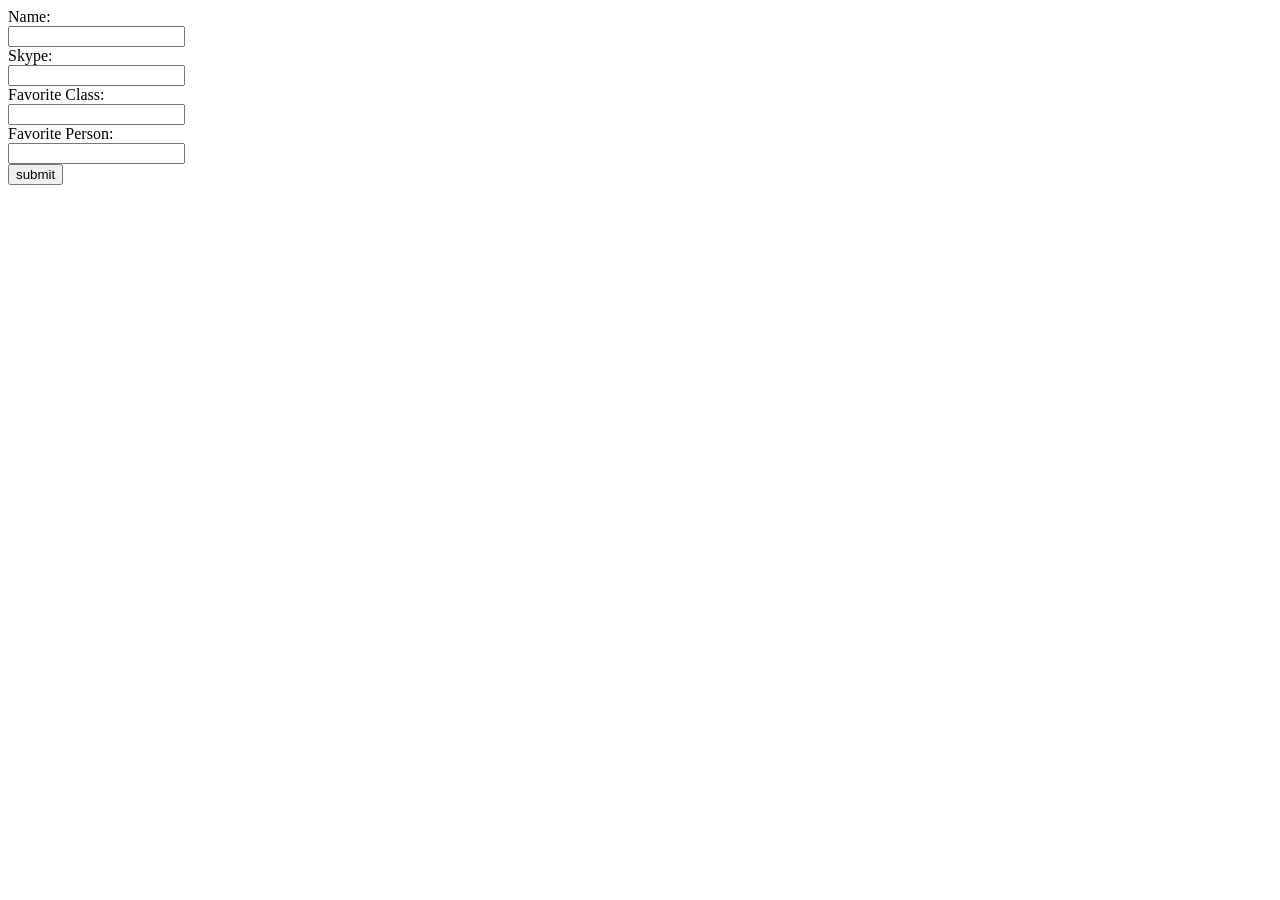
<file: Labs/Lab 8/lab-flask1/app/templates/Index.html>
<html>
<head>
</head>
<body>
    <form action="submitform">
        Name: <br>
        <input type="text" name="name"><br>
        Skype: <br>
        <input type="text" name="skype"><br>
        Favorite Class: <br>
        <input type="text" name="favorite_class"><br>
        Favorite Person: <br>
        <input type="text" name="favorite_person"><br>
        <input type="submit" value="submit">
    </form>
</body>
</html>
</file>
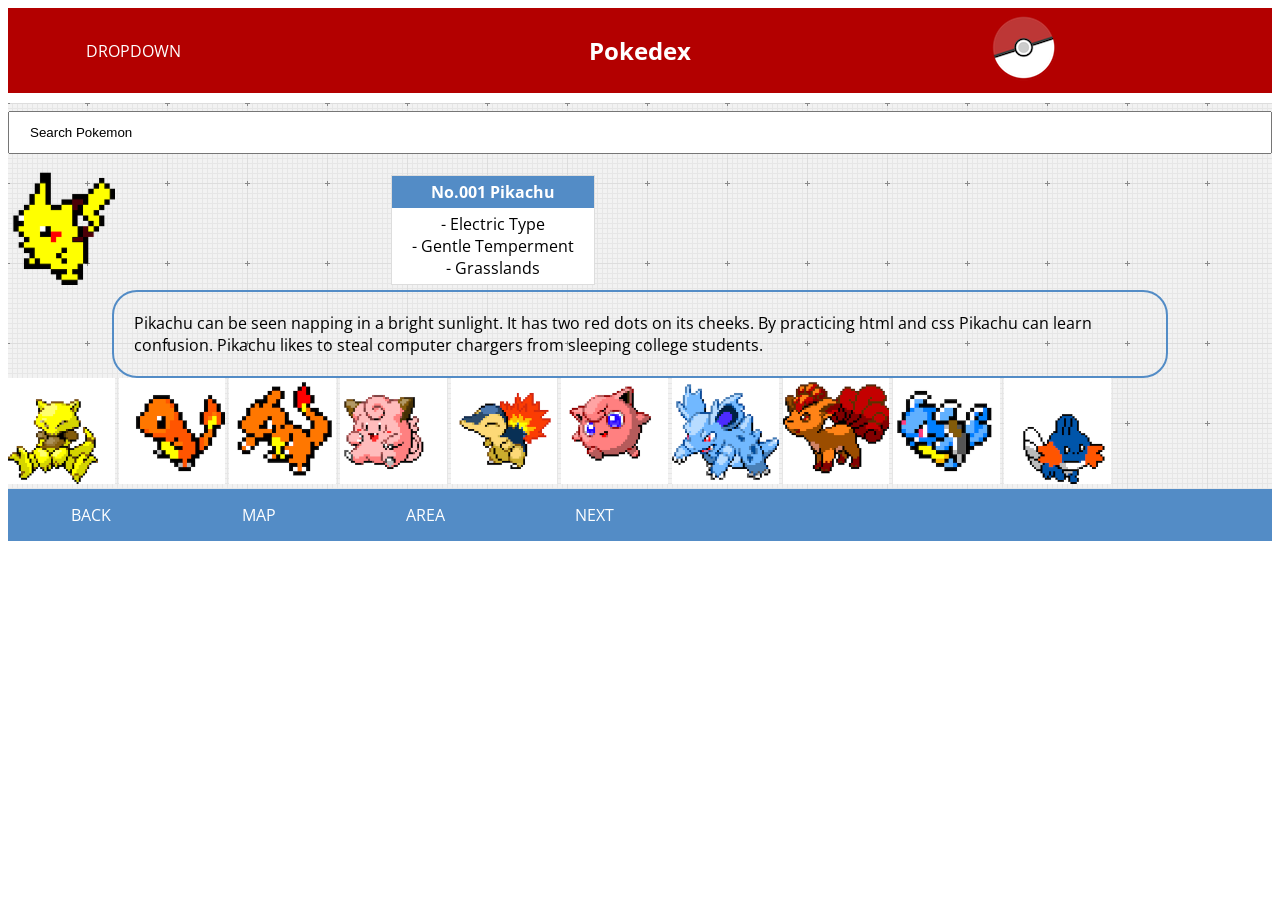
<file: Assignment/Homework_1 - HTML/HW1.html>
<!DOCTYPE html>

<html>
<head>
	<meta charset="UTF-8">
	<title>pokedex</title>
	<link rel="stylesheet" type="text/css" href="style.css">
	<link href="https://fonts.googleapis.com/css?family=Open+Sans" rel="stylesheet">
</head>

<body>
	<header>
		<div class="header-element">
			<a class="nav-button" id="dropdown" href="#">DROPDOWN</a>
		</div>

		<div class="header-element" >
			<h2 id="site-title">Pokedex</h2>
		</div>

		<div class="header-element">
			<img src="assets/icons/pokeball_icon.png">
		</div>
	</header>


	<section class="main-component">
		<!-- search box -->
		<div class="search-box">
			<input type="text" name="pokemon-search" value="Search Pokemon"></input>
		</div>

		<!-- selected pokemon: picture, property and description -->
		<div class="pokemon-pic" id="selected-pokemon-pic">
			<img src="assets/images/pikachu.png">
		</div>

		<div id="selected-pokemon-property">
			<table>
				<tr>
					<th>No.001 Pikachu</th>
				</tr>
				<tr>
					<td>
						- Electric Type<br>
						- Gentle Temperment<br>
						- Grasslands<br>
					</td>
				</tr>
			</table>
		</div>


		<div id="selected-pokemon-description">
			Pikachu can be seen napping in a bright sunlight. It has two red dots on its cheeks. By practicing html and css Pikachu can learn confusion. Pikachu likes to steal computer chargers from sleeping college students.
		</div>

		<!-- other pokemon pictures -->
		<div class="pokemon-pic">
			<img src="assets/images/abra.png">
			<img src="assets/images/charmander.png">
			<img src="assets/images/charmeleon.png">
			<img src="assets/images/clafary.png">
			<img src="assets/images/firething.png">
			<img src="assets/images/jigglypuff.png">
			<img src="assets/images/nidorino.png">
			<img src="assets/images/vulpix.png">
			<img src="assets/images/wartortle.png">
			<img src="assets/images/whatisthat.png">
		</div>
	</section>

	
	<!-- navigation buttons -->
	<nav>
		<a class="nav-button" href="#">BACK</a>
		<a class="nav-button" href="#">MAP</a>
		<a class="nav-button" href="#">AREA</a>
		<a class="nav-button" href="#">NEXT</a>
	</nav>

</body>
</html>
</file>
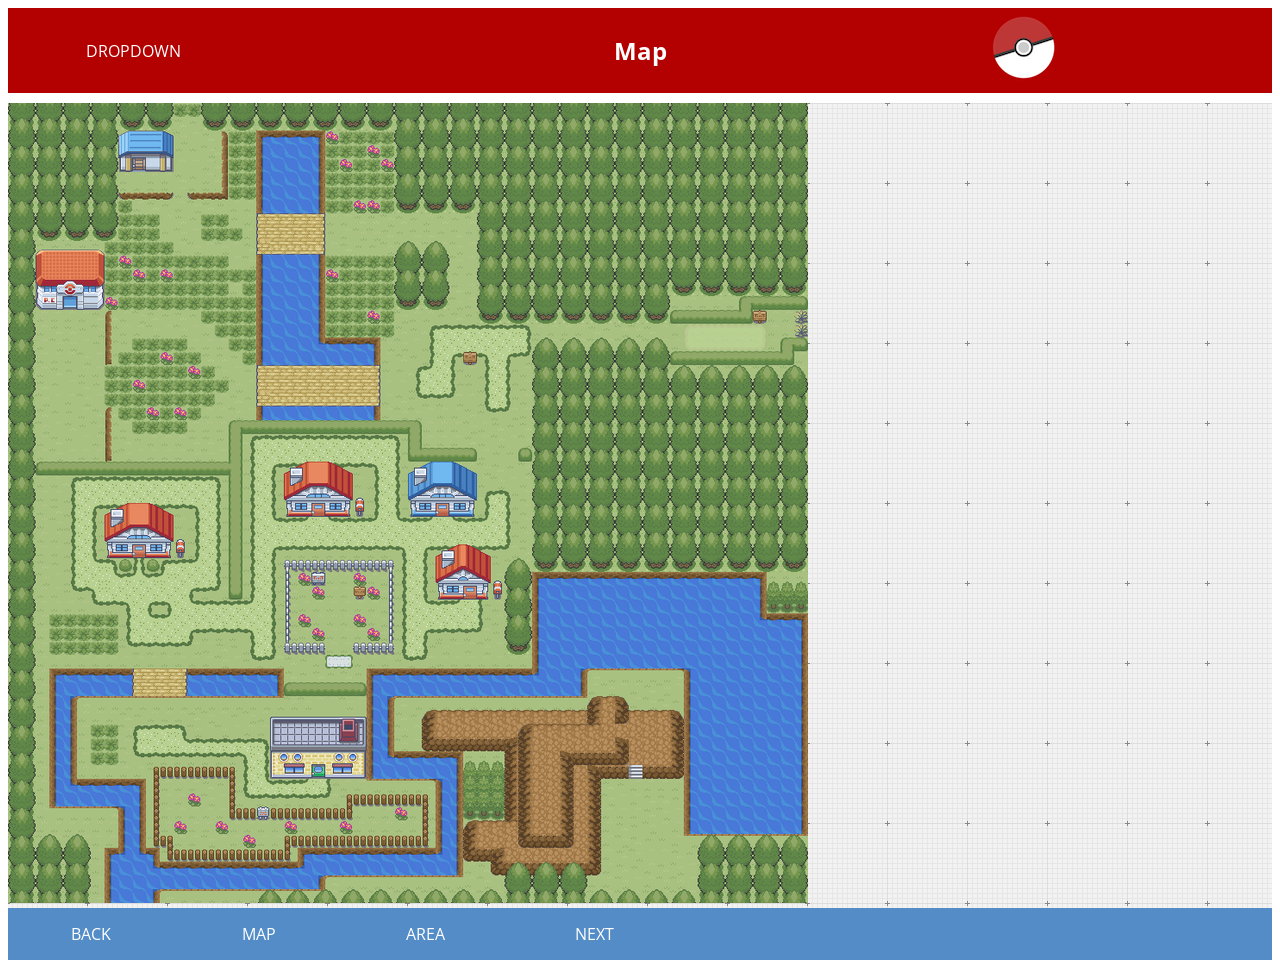
<file: Assignment/Homework_1 - HTML/map.html>
<!DOCTYPE html>

<html>
<head>
	<meta charset="UTF-8">
	<title>pokedex</title>
	<link rel="stylesheet" type="text/css" href="style.css">
	<link href="https://fonts.googleapis.com/css?family=Open+Sans" rel="stylesheet">
</head>

<body>
	<header>
		<div class="header-element">
			<a class="nav-button" id="dropdown" href="#">DROPDOWN</a>
		</div>

		<div class="header-element" >
			<h2 id="site-title">Map</h2>
		</div>

		<div class="header-element">
			<img src="assets/icons/pokeball_icon.png">
		</div>
	</header>


	<section class="main-component">

		<!-- map area -->

		<img src="assets/images/extra_credit/pallet_town.png">

	</section>


	<!-- navigation buttons -->
	<nav>
		<a class="nav-button" href="HW1.html">BACK</a>
		<a class="nav-button" href="#">MAP</a>
		<a class="nav-button" href="area.html">AREA</a>
		<a class="nav-button" href="#">NEXT</a>
	</nav>

</body>
</html>
</file>
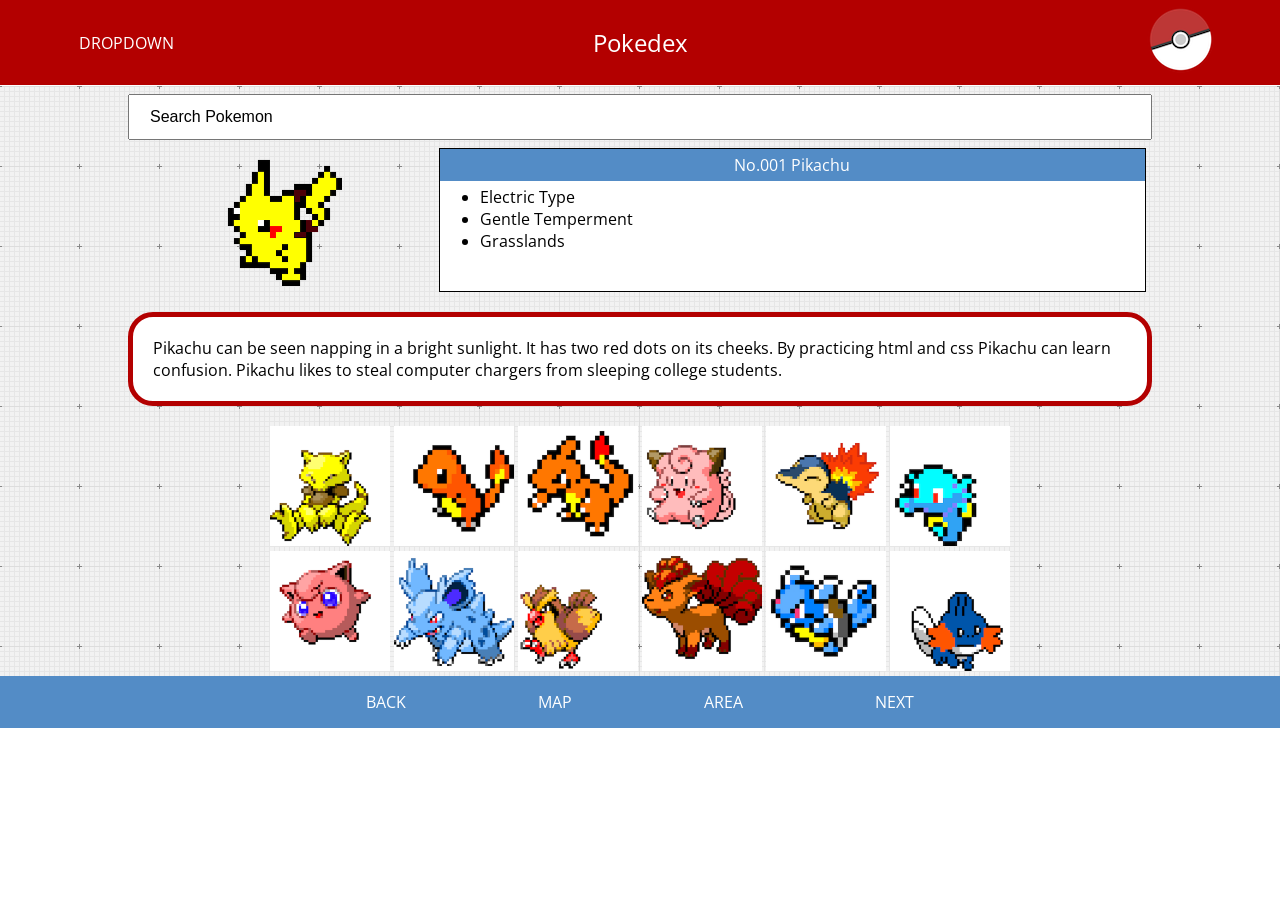
<file: Assignment/Homework_2 - CSS_ResponsiveDesign/HW2.html>
<!DOCTYPE html>

<html>
<head>
	<meta charset="UTF-8">
	<title>pokedex</title>
	<meta name="viewport" content="width=device-width, initial-scale=1">
	<link rel="stylesheet" type="text/css" href="main.css">
	<link rel="stylesheet" type="text/css" media="(max-width: 667px)" href="small.css">
	<link rel="stylesheet" type="text/css" media="(min-width: 668px) and (max-width: 800px)" href="medium.css">
	<link href="https://fonts.googleapis.com/css?family=Open+Sans" rel="stylesheet">
</head>

<body>
	<header>
		<div class="header-element" id="dropdown-menu">
			<a class="nav-button" id="dropdown" href="#">DROPDOWN</a>
			<a class="nav-button" id="hamburger" href="#">
				<img src="assets/icons/Hamburger_icon.png">
			</a>
		</div>

		<div class="header-element" >
			<h2 id="site-title">Pokedex</h2>
		</div>

		<div class="header-element" id="pokeball">
			<img src="assets/icons/pokeball_icon.png">
		</div>
	</header>


	<section class="main-component" id="pokedex-main-component">
		<!-- search box -->
		<div class="search-box">
			<input type="text" name="pokemon-search" value="Search Pokemon"></input>
		</div>

		<!-- selected pokemon: picture, property and description -->
		<div class="selected-pokemon">
			<div class="pokemon-name">
				No.001 Pikachu
			</div>
			<div class="pokemon-pic" id="selected-pokemon-pic">
				<img src="assets/images/pikachu.png">
			</div>

			<div id="selected-pokemon-property">
				<table>
					<tr>
						<th>No.001 Pikachu</th>
					</tr>
					<tr>
						<td>
							<ul>
								<li>Electric Type </li>
								<li>Gentle Temperment</li>
								<li>Grasslands</li>
							</ul>
						</td>
					</tr>
				</table>
			</div>


			<div id="selected-pokemon-description">
				Pikachu can be seen napping in a bright sunlight. It has two red dots on its cheeks. By practicing html and css Pikachu can learn confusion. Pikachu likes to steal computer chargers from sleeping college students.
			</div>
		</div>
		<!-- other pokemon pictures -->
		<div class="pokemon-pic" id="pokemon-list">
			<img src="assets/images/abra.png">
			<img src="assets/images/charmander.png">
			<img src="assets/images/charmeleon.png">
			<img src="assets/images/clafary.png">
			<img src="assets/images/firething.png">
			<img src="assets/images/horsea.png">
			<img src="assets/images/jigglypuff.png">
			<img src="assets/images/nidorino.png">
			<img src="assets/images/pidgey.png">
			<img src="assets/images/vulpix.png">
			<img src="assets/images/wartortle.png">
			<img src="assets/images/whatisthat.png">
		</div>
	</section>


	<!-- navigation buttons -->
	<nav>
		<a class="nav-button" href="#">BACK</a>
		<a class="nav-button" href="map.html">MAP</a>
		<a class="nav-button" href="area.html">AREA</a>
		<a class="nav-button" href="#">NEXT</a>
	</nav>

</body>
</html>
</file>
<file: Assignment/Homework_1 - HTML/style.css>
html, body{
	font-family: 'Open Sans', sans-serif;
}

/*header section*/
header{
	background: #b30000;
	text-align: center;
	width: 100%;
	color: #ffffff;
	margin-bottom: 10px
}

.header-element {
	display: inline-block;
	vertical-align: middle;
	width: 30%;
	margin: auto;
	align-content: center;
}

h2 {
	font-size: 1.5em;
}

#dropdown{
	float:left;
	vertical-align: middle;
}

#dropdown:hover {
	background: #ff9999;
}

/*body section*/
.main-component{
	background-image: url("assets/backgrounds/background_home.png");

}

input[type=text] {
    width: 100%;
    padding: 12px 20px;
    margin: 8px 0;
    box-sizing: border-box;
}

.pokemon-pic img {
	display: inline-block;
	width:80pt;
	margin: 0 auto;
	align-content: center;
}

#selected-pokemon-pic {
	display: inline-block;
	margin: auto;
	width: 30%;
}

#selected-pokemon-property {
	display: inline-block;
}

table {
    border-collapse: collapse;
    width: 100%;
	border: 1px solid #ddd;
}

td {
	background-color: #ffffff;
    text-align: center;
	padding: 5px 20px;
}

th {
    background-color: #538cc6;
    color: white;
	text-align: center;
	padding: 5px 20px;
}

#selected-pokemon-description{
	display: block;
	margin: auto;
    border-radius: 25px;
    border: 2px solid #538cc6;
    padding: 20px;
    width: 80%;
}

nav {
	margin-top: 10px;
	background: #538cc6;
	vertical-align: middle;
	margin: auto;
}

.nav-button {
	display: inline-block;
	padding: 15px 5%;
	color: white;
	text-decoration: none;
	cursor: pointer;
}

.nav-button:hover {
	background: #80b3ff;
}
</file>
<file: Assignment/Homework_2 - CSS_ResponsiveDesign/main.css>
html, body, div, span, applet, object, iframe,
h1, h2, h3, h4, h5, h6, p, blockquote, pre,
a, abbr, acronym, address, big, cite, code,
del, dfn, em, img, ins, kbd, q, s, samp,
small, strike, strong, sub, sup, tt, var,
b, u, i, center,
dl, dt, dd, ol, ul, li,
fieldset, form, label, legend,
table, caption, tbody, tfoot, thead, tr, th, td,
article, aside, canvas, details, embed,
figure, figcaption, footer, header, hgroup,
menu, nav, output, ruby, section, summary,
time, mark, audio, video {
	margin: auto;
	padding: 0;
	border: 0;
	font-size: 100%;
	font: inherit;
	vertical-align: baseline;
	max-width: none;
}

html, body{
	font-family: 'Open Sans', sans-serif;
	margin:auto;
}

/*header section*/
header{
	background: #b30000;
	text-align: center;
	width: 100%;
	color: #ffffff;
	margin-bottom: 1px;
}

.header-element {
	display: inline-block;
	vertical-align: middle;
	width: 30%;
	margin: auto;
	align-content: center;
}

h2 {
	font-size: 1.5em;
}

#hamburger{
	display: none;
}

#dropdown{
	float:left;
	/*vertical-align: middle;*/
}

#dropdown:hover {
	background: #ff9999;
}

#hamburger:hover {
	background: #ff9999;
}

#pokeball{
	text-align: right;
}

/*body section*/
#pokedex-main-component{
	background-image: url("assets/backgrounds/background_home.png");

}

.search-box{
	text-align: center;
	width: 80%;
}

input[type=text] {
	width: 100%;
    padding: 12px 20px;
    margin: 8px 0;
    box-sizing: border-box;
	font-size: 1em;
}

.selected-pokemon {
	width: 80%;
}

.pokemon-name {
	display: none;
	text-align: center;
	color: #ffffff;
	background-color: #538cc6;
}

.pokemon-pic {
	text-align: center;
}

.pokemon-pic img {
	display: inline-block;
	width:90pt;
	margin: 0 auto;
}

#pokemon-list {
	width:750px;
}

#selected-pokemon-pic {
	display: inline-block;
	width: 30%;
}

#selected-pokemon-property {
	display: inline-block;
	vertical-align: top;
	width: 69%;
}

table {
    border-collapse: collapse;
    width: 100%;
	border: 1px solid #000000;
}

td {
	background-color: #ffffff;
	padding: 5px 40px;
	height: 100px;
}

th {
    background-color: #538cc6;
    color: white;
	text-align: center;
	padding: 5px 20px;
}

#selected-pokemon-description{
	display: block;
	margin: 20px auto;
    border-radius: 25px;
    border: 5px solid #b30000;
    padding: 20px;
	background: #ffffff;
}

nav {
	margin-top: 10px;
	background: #538cc6;
	vertical-align: middle;
	margin: auto;
	text-align: center;
}

.nav-button {
	display: inline-block;
	padding: 15px 5%;
	color: white;
	text-decoration: none;
	cursor: pointer;
}

.nav-button:hover {
	background: #80b3ff;
}
</file>
<file: Assignment/Homework_2 - CSS_ResponsiveDesign/small.css>
#dropdown{
	display: none;
}

#dropdown-menu{
	text-align: left;
}
#hamburger{
	display: inline-block;
}

#hamburger img{
	width: 100%;
}

.selected-pokemon {
    width: 80%;
}

.pokemon-name {
	display: block;
	padding: 10px;
}

#selected-pokemon-pic {
	display: block;
	text-align: center;
	width: 100%;
}

#selected-pokemon-property {
	display: block;
	margin-bottom: 20px;
    margin-top: 20px;
	width: 100%;
	font-size: 0.8em;
}

th{
	display: none;
}

td{
	height: auto;
}

#selected-pokemon-description{
    display: none;
	margin: auto;
}

#pokemon-list {
	width:300px;
}

.nav-button{
	width: 30%;
}
</file>
<file: Assignment/Homework_2 - CSS_ResponsiveDesign/medium.css>
#hamburger{
	display: none;
}

table {
    height:150px;
}

.pokemon-name {
	display: block;
	padding: 10px;
}

.test{
	display: none;
}
th{
	display: none;
}

/*#selected-pokemon-description{
    width: 500px;
}*/

#pokemon-list {
	width:600px;
}
</file>
